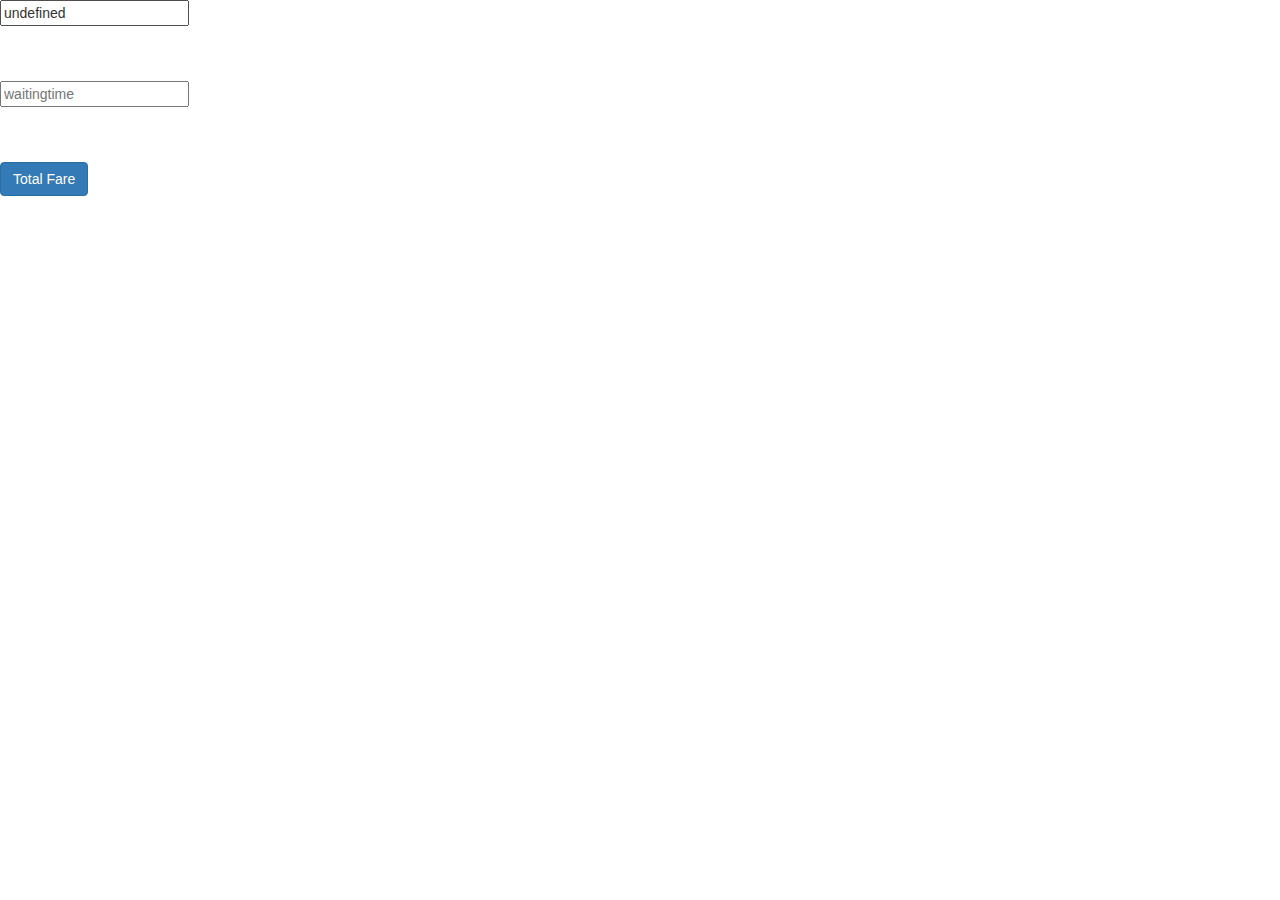
<file: html/index.html>
<!DOCTYPE html>
<html lang="en">
<head>
    <meta charset="UTF-8">
    <title>Title</title>
    <link rel="stylesheet" href="https://maxcdn.bootstrapcdn.com/bootstrap/3.3.7/css/bootstrap.min.css">
    <script src="https://maxcdn.bootstrapcdn.com/bootstrap/3.3.7/js/bootstrap.min.js"></script>
    <script src="https://ajax.googleapis.com/ajax/libs/jquery/3.3.1/jquery.min.js"></script>

    <style>
        /*div{*/
            /*max-height: 1px;*/
            /*max-width: 10px;*/
        /*}*/
        p{
            font-family: "Baskerville Old Face";
            font-size: 25px;

        }
        #total {
            padding: 10px;
            height: 10%;
            width: 10%;
            background-color: orange;
            border: solid 2px black;
        }

        #total {
            padding: 30px;
            display: none;
        }
        #result,#taxes {

            max-height: 5%;
            max-width: 5%;
            padding: 5px;

            background-color: darkseagreen;

        }

        #result,#taxes {
            padding: 30px;
            display: none;
        }
        /*#divv {*/
            /*padding: 5px;*/

            /*background-color: orange;*/
            /*border: solid 2px black;*/
        /*}*/

        /*#divv {*/
            /*padding: 100px;*/
            /*display: none;*/
        /*}*/
    </style>
</head>
<body>


<div class="form-group">
<input type="text" placeholder="" id="distance" ></div><br><br>
<div class="form-group">
<input type="text" placeholder="waitingtime" id="waitingtime"></div><br><br>
<button id="btn-tot" class="btn btn-primary" onclick="totalPrice()">Total Fare</button><br><br>

<div id="divv">
    <div id="done">
   <p class="a" id="b"> Fare:</p>
        <div id="result"></div></div>
    <div id="dtwo">
    <p class="a" id="c">
    Tax 5% GST:</p>
    <div id="taxes"></div></div>
    <div id="dthree">
    <p class="a" id="d">Total Fare:</p>
    <div id="total"></div></div>
</div>
<script>
    $(function () {
        $('.a').hide();
        $('#btn-tot').click(function () {
            $('.a').show();


             $('#result').slideDown('slow')
             $('#taxes').slideDown('slow');
             $('#total').slideDown('slow');
        })



    })
</script>
<script>
    function show(){
        var parameters=location.search.substring(1).split("&");
        var temp=parameters[0].split("=");
       var l=unescape(temp[1]);
    document.getElementById('distance').value=l;}
    show();

    var wt=document.getElementById('waitingtime');

    if(wt.value== ' '){
        alert("please enter waiting time")
    }

</script>
<script src="distance.js"></script>
<script src="script.js"></script>
<script src="time.js"></script>
</body>
</html>
</file>
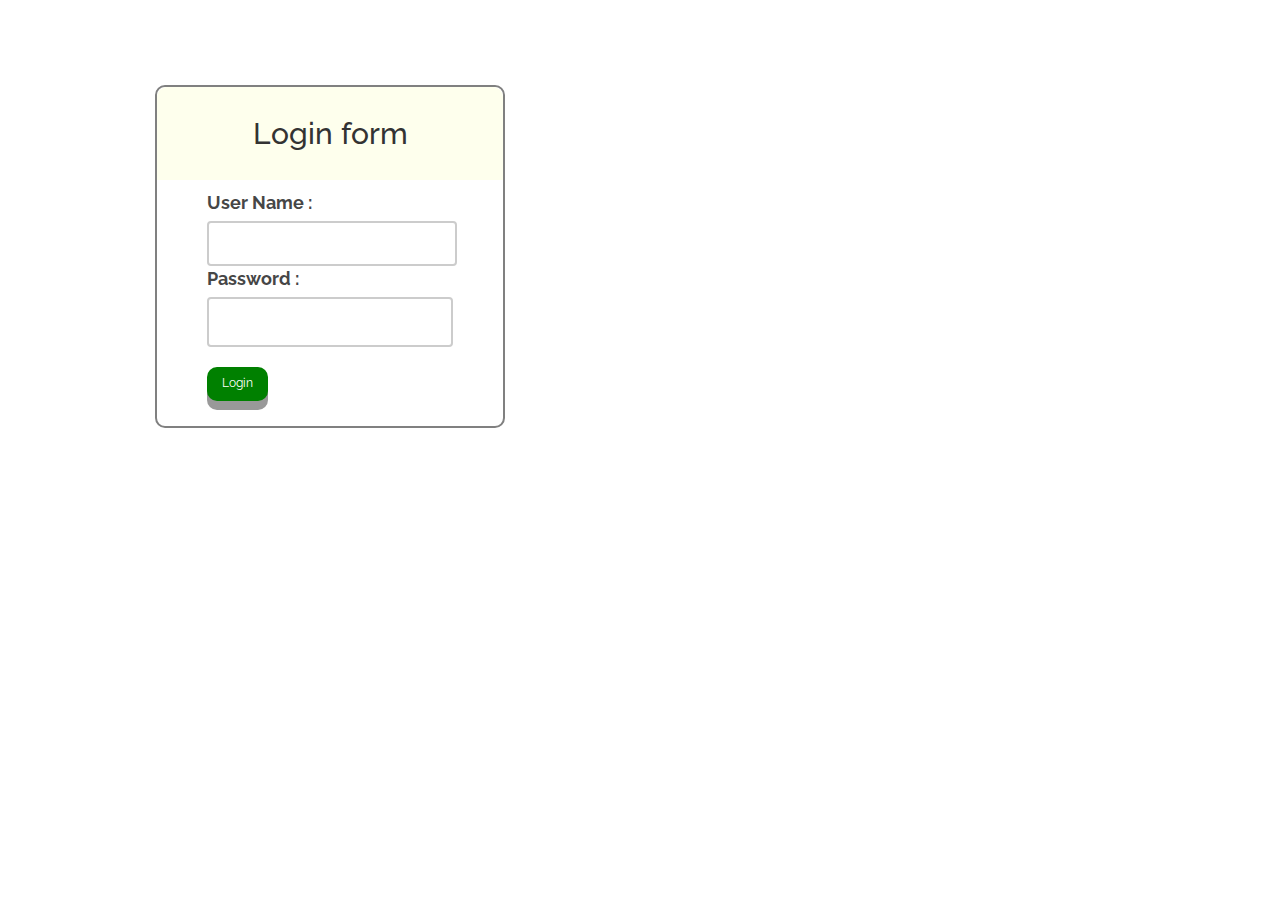
<file: html/validation.html>
<!DOCTYPE html>
<html lang="en">
<head>
    <meta charset="UTF-8">
    <title>Title</title>
    <link rel="stylesheet" href="https://maxcdn.bootstrapcdn.com/bootstrap/3.3.7/css/bootstrap.min.css">
    <script src="https://ajax.googleapis.com/ajax/libs/jquery/3.3.1/jquery.min.js"></script>
    <script src="https://maxcdn.bootstrapcdn.com/bootstrap/3.3.7/js/bootstrap.min.js"></script>
    <script src="login.js"></script>
    <link rel="stylesheet" href="styles1.css" >
</head>
<body background="">
<div class="container" >
    <div class="main">
        <h2>Login form</h2><br>
        <form id="form_id" method="post" name="myform">

            <label>User Name :</label><br>

            <input type="text" name="username" id="username"/><br>
            <label>Password :</label>
            <input type="password" name="password" id="password"/><br><br>
            <input type="button" value="Login" id="submit" onclick="validate()"/>
        </form>

    </div>

</div>

</body>
</html>
</file>
<file: html/styles1.css>
@import url(http://fonts.googleapis.com/css?family=Raleway);
h2{
    background-color: #FEFFED;
    padding: 30px 35px;
    margin: -10px -50px;
    text-align:center;
    border-radius: 10px 10px 0 0;
}
body{
    height: 100%;
}
hr{
    margin: 10px -50px;
    border: 0;
    border-top: 1px solid #ccc;
    margin-bottom: 40px;
}
div.container{
    width: 1000px;
    height: 680px;
    margin:35px auto;
    font-family: 'Raleway', sans-serif;
}
div.main{
    width: 350px;
    padding: 10px 50px 25px;
    border: 2px solid gray;
    border-radius: 10px;
    font-family: raleway;
    float:left;
    margin-top:50px;
}
input[type=text]{
    width: 250px;
    text-align: left;
    border: 2px solid #ccc;
    border-radius: 4px;
    font-size: 12px;
    background-color: white;
    background-position: 10px 10px;
    background-repeat: no-repeat;
    padding: 12px 20px 12px 40px;
    -webkit-transition: width 0.4s ease-in-out;
    transition: width 0.4s ease-in-out;
}


input[type=password]{
    width: 300px;
    box-sizing: border-box;
    border: 2px solid #ccc;
    border-radius: 4px;
    font-size: 16px;
    background-color: white;

    background-position: 10px 10px;
    background-repeat: no-repeat;
    padding: 12px 20px 12px 40px;
    -webkit-transition: width 0.4s ease-in-out;
    transition: width 0.4s ease-in-out;
}
input[type=password]{
    width: 100%;
}
label{
    color: #464646;
    text-shadow: 0 1px 0 #fff;
    font-size: 18px;
    font-weight: bold;
}
center{
    font-size:32px;
}
.note{
    color:red;
}
.valid{
    color:green;
}
.back{
    text-decoration: none;
    border: 1px solid rgb(0, 143, 255);
    background-color: rgb(0, 214, 255);
    padding: 3px 20px;
    border-radius: 2px;
    color: black;
}
input[type=button]{
    display: inline-block;
    padding: 8px 15px;
    font-size: 12px;
    cursor: pointer;
    text-align: center;
    text-decoration: none;
    outline: none;
    color: white;
    background-color: green;
    border: none;
    border-radius: 10px;
    box-shadow: 0 9px #999;
}

input[type=button]:hover {background-color: #3e8e41}

input[type=button]:active {
    background-color: #3e8e41;
    box-shadow: 0 5px #666;
    transform: translateY(4px);
}
</file>
